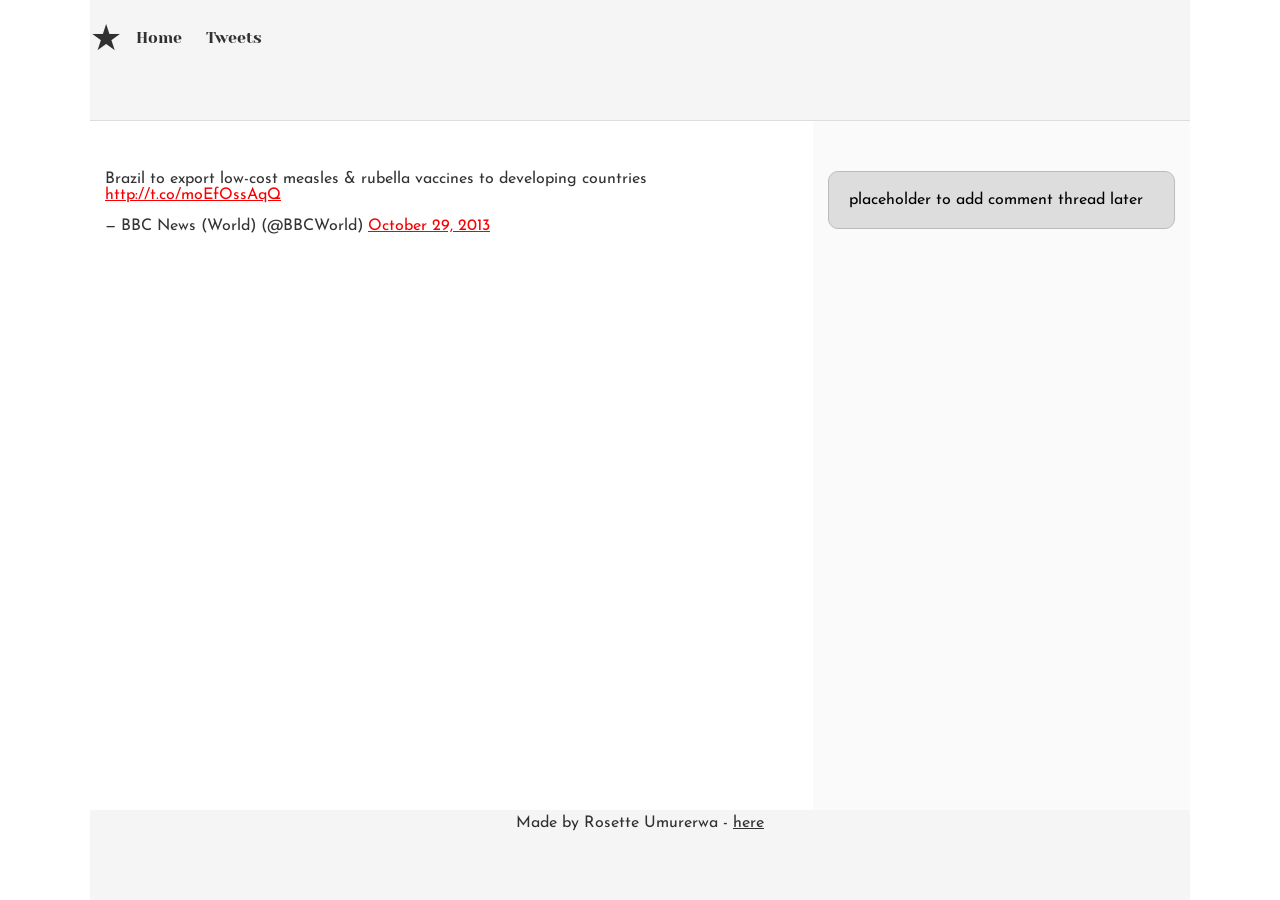
<file: css_basic/tweets.html>
<!DOCTYPE html>
<html>
<head>
  <meta charset="UTF-8">
  <meta name="viewport" content="width=device-width, initial-scale=1">
  <title>My Tweets</title>
  <link href="base.css" rel="stylesheet">
  <link href="styles.css" rel="stylesheet">
</head>
<body>
  <header>
    <ul>
      <li class="logo">&#9733;</li>
      <li><a href="index.html">Home</a></li>
      <li><a href="tweets.html">Tweets</a></li>
    </ul>
  </header>
  <main>
    <article>
      <blockquote class="twitter-tweet">
        <p lang="en" dir="ltr">Brazil to export low-cost measles &amp; rubella vaccines to developing countries <a href="http://t.co/moEfOssAqQ">http://t.co/moEfOssAqQ</a></p>
        &mdash; BBC News (World) (@BBCWorld) <a href="https://twitter.com/BBCWorld/statuses/395287088033447936">October 29, 2013</a>
      </blockquote>
      <script async src="https://platform.twitter.com/widgets.js" charset="utf-8"></script>
    </article>
    <aside>
      <p>placeholder to add comment thread later</p>
    </aside>
  </main>
  <footer>
    <p>Made by Rosette Umurerwa - <a href="https://github.com/rosette1818" target="_blank">here</a></p>
  </footer>
</body>
</html>
</file>
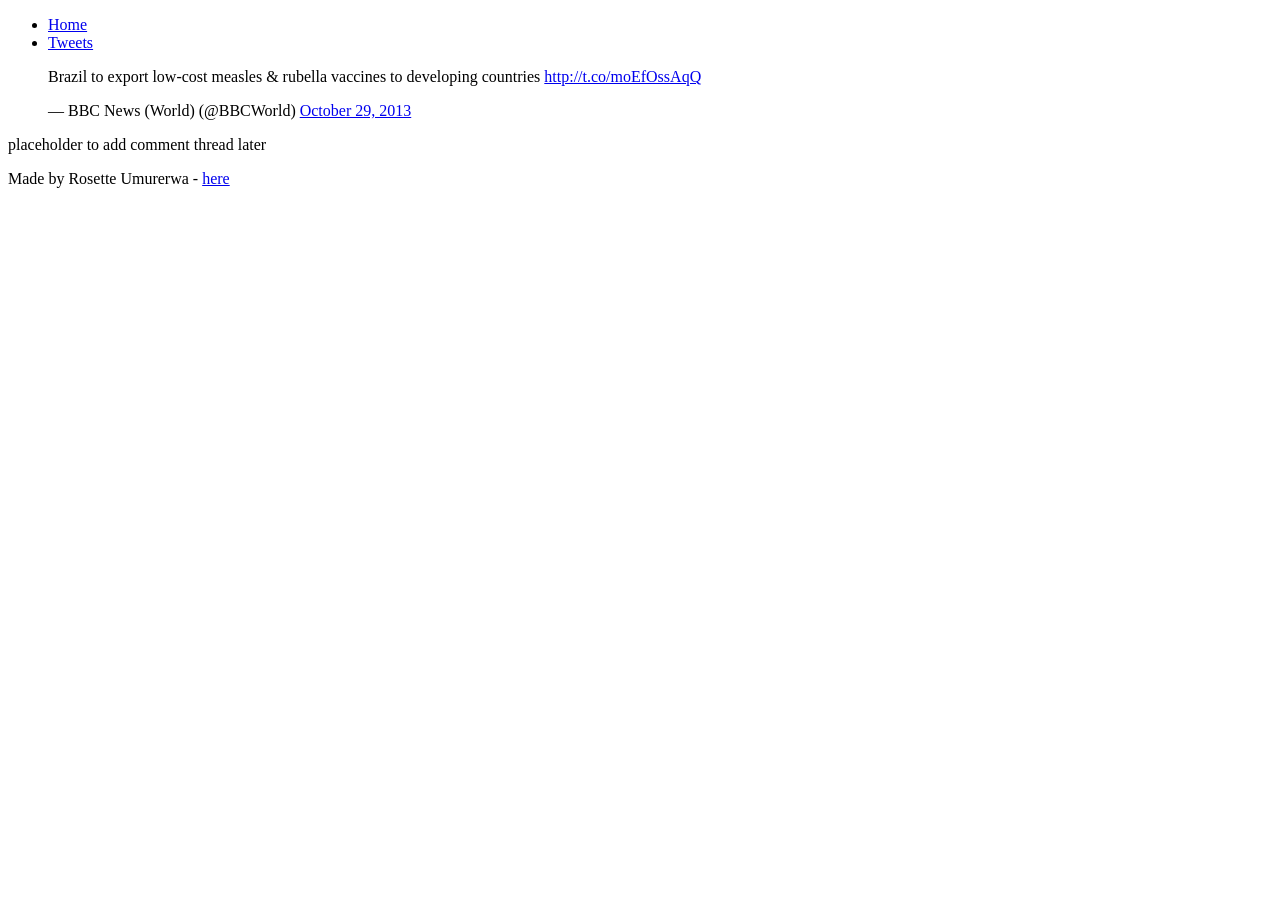
<file: html_basic/tweets.html>
<!doctype html>
<html>
  <head>
    <meta charset="UTF-8" />
    <title>My Tweets</title>
  </head>
  <body>
    <header>
      <ul>
        <li><a href="index.html">Home</a></li>
        <li><a href="tweets.html">Tweets</a></li>
      </ul>
    </header>
    <main>
      <article>
        <blockquote class="twitter-tweet">
          <p lang="en" dir="ltr">
            Brazil to export low-cost measles &amp; rubella vaccines to
            developing countries
            <a href="http://t.co/moEfOssAqQ">http://t.co/moEfOssAqQ</a>
          </p>
          &mdash; BBC News (World) (@BBCWorld)
          <a href="https://twitter.com/BBCWorld/statuses/395287088033447936"
            >October 29, 2013</a
          >
        </blockquote>
        <script
          async
          src="https://platform.twitter.com/widgets.js"
          charset="utf-8"
        ></script>
      </article>
      <aside>
        <p>placeholder to add comment thread later</p>
      </aside>
    </main>
    <footer>
      <p>
        Made by Rosette Umurerwa -
        <a href="https://github.com/rosette1818" target="_blank">here</a>
      </p>
    </footer>
  </body>
</html>
</file>
<file: css_basic/base.css>
@import url(https://fonts.googleapis.com/css?family=Yeseva+One);
@import url(https://fonts.googleapis.com/css?family=Josefin+Sans:400,700,700italic,400italic);



html, body {
	height: 100%;
	min-height: 100%;
}
html, body, div, span, applet, object, iframe,
h1, h2, h3, h4, h5, h6, p, blockquote, pre,
a, abbr, acronym, address, big, cite, code,
del, dfn, img, ins, kbd, q, s, samp,
small, strike, sub, sup, tt, var,
b, u, i, center,
dl, dt, dd, fieldset, form, label, legend,
table, caption, tbody, tfoot, thead, tr, th, td,
article, aside, canvas, details, embed,
figure, figcaption, footer, header, hgroup,
menu, nav, output, ruby, section, summary,
time, mark, audio, video {
	margin: 0;
	padding: 0;
	border: 0;
	font-size: 100%;
	font: inherit;
	vertical-align: baseline;
}
/* HTML5 display-role reset for older browsers */
article, aside, details, figcaption, figure,
footer, header, hgroup, menu, nav, section {
	display: block;
}
body {
	line-height: 1;
}
blockquote, q {
	quotes: none;
}
blockquote:before, blockquote:after,
q:before, q:after {
	content: '';
	content: none;
}
table {
	border-collapse: collapse;
	border-spacing: 0;
}


/* Fonts and colors */

body {
	font-family: 'Josefin Sans', serif;
	color: rgba(0, 0, 0, 0.8);
}
h1, h2, h3, h4, h5, h6, header {
	font-family: 'Yeseva One', sans-serif;
}

header {
	border-bottom: 1px solid rgb(221,221,221);
	transition: border-bottom-color 1s ease;
}
header a {
	color: rgba(0, 0, 0, 0.8);
}
aside {
	background: #FAFAFA;
}
aside p {
	border: 1px solid #bbb;
	background: #ddd;
	color: black;
}
footer a {
	color: rgba(0, 0, 0, 0.8);
}
a {
	color: #F80002;
}



@media (min-width: 1100px) {
	body {
		width: 1100px;
		margin: 0 auto;
	}
}

article {
	padding: 50px 15px;
}
article > *:first-child {
	margin-top: 0;
}
aside {
	padding: 50px 15px;
}
header .right {
	float: right;
	margin: 0 10px 15px;
}


header {
	padding: 20px 0;
	height: 80px;
}
header ul {
	list-style: none;
	margin: 0;
	padding: 0;
}
header li {
	display: inline;
	vertical-align:middle;
}
header li:first-child {
	margin: 0;
}
header li a {
	margin: 0 10px;
}
header li.logo {
	font-size: 36px;
}
header a {
	text-decoration: none;
}



aside p {
	border-radius: 10px;
	padding: 20px 20px;
}


footer {
	padding: 5px 15px;
	height: 80px;
}



p {
	margin-bottom: 15px;
}
h1 {
	font-size: 36px;
	margin: 40px 0 20px;
}
h2 {
	font-size: 32px;
	margin: 30px 0 15px;
}
h3 {
	font-size: 28px;
	margin: 25px 0 10px;
}
h4 {
	font-size: 20px;
	font-weight: bold;
	margin: 20px 0 10px;
}
h5 {
	font-size: 18px;
	font-weight: bold;
	margin: 15px 0 10px;
}
h6 {
	font-weight: bold;
	margin: 5px 0;
}

@media (max-width: 800px) {
  body.works_on_smartphone {
  	display: block;
  }
  body.works_on_smartphone main {
  	display: block;
  }
  header .right {
  	float: none;
  }
}
</file>
<file: css_basic/styles.css>
body {
  display: flex;
  flex-direction: column;
}

main {
  display: flex;
  flex-direction: row;
  flex: auto;
}

article {
  flex: 2;
  overflow-y: auto;
}

aside {
  flex: 1;
  overflow-y: auto;
}

header {
  background-color: #f5f5f5;
}

footer {
  background-color: #f5f5f5;
  text-align: center;
}
</file>
